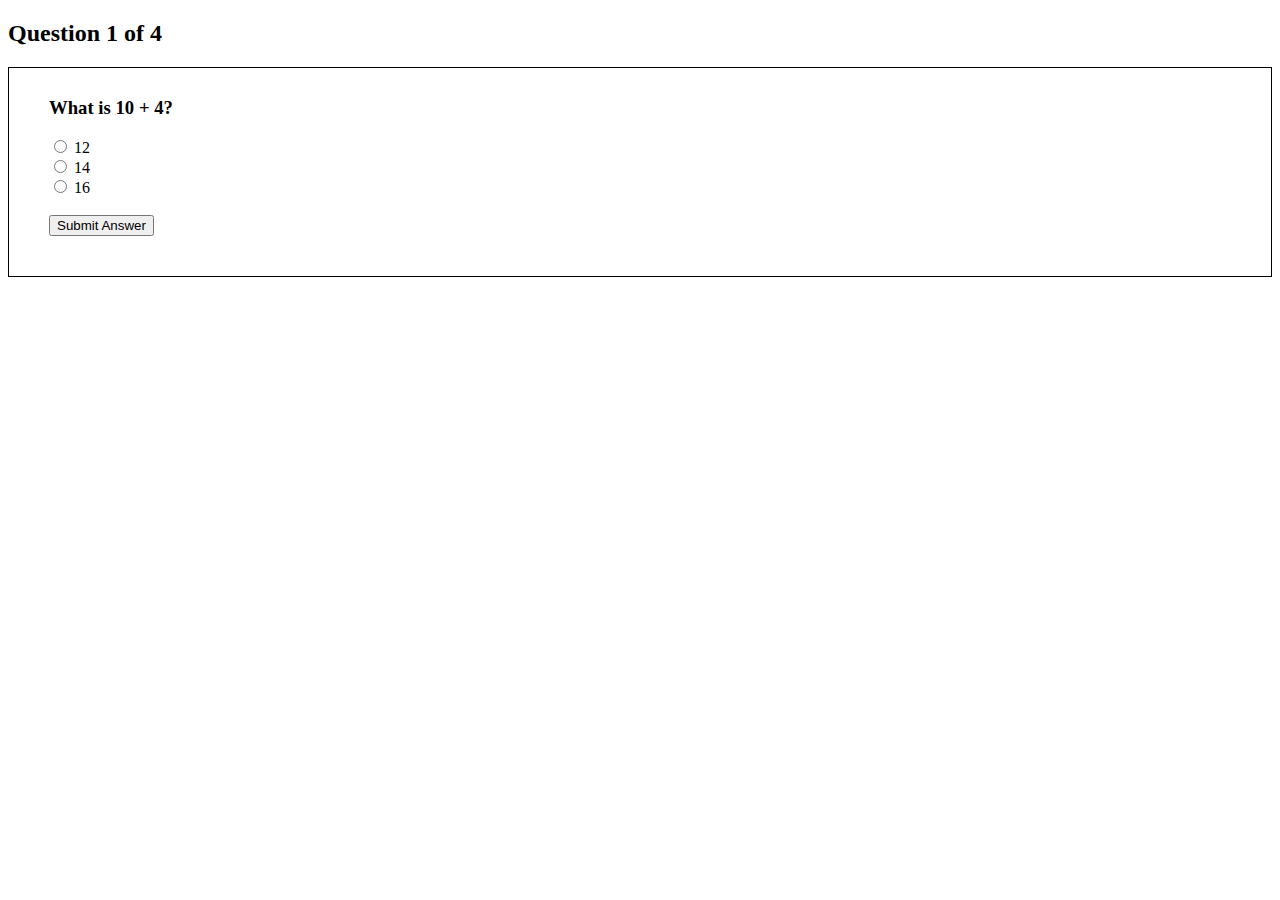
<file: Quiz/index.html>
<!DOCTYPE html>
<html>
<head>
<meta charset="UTF-8">
<style>
div#test{ border:#000 1px solid; padding:10px 40px 40px 40px; }
</style>
<script>
var pos = 0, test, test_status, question, choice, choices, chA, chB, chC, correct = 0;
var questions = [
    [ "What is 10 + 4?", "12", "14", "16", "B" ],
	[ "What is 20 - 9?", "7", "13", "11", "C" ],
	[ "What is 7 x 3?", "21", "24", "25", "A" ],
	[ "What is 8 / 2?", "10", "2", "4", "C" ]
];
function _(x){
	return document.getElementById(x);
}


function renderQuestion(){
	test = _("test");
	if(pos >= questions.length){
		test.innerHTML = "<h2>You got "+correct+" of "+questions.length+" questions correct</h2>";
		_("test_status").innerHTML = "Test Completed";
		pos = 0;
		correct = 0;
		return false;
	}

	_("test_status").innerHTML = "Question "+(pos+1)+" of "+questions.length;
	question = questions[pos][0];
	chA = questions[pos][1];
	chB = questions[pos][2];
	chC = questions[pos][3];
	test.innerHTML = "<h3>"+question+"</h3>";
	test.innerHTML += "<input type='radio' name='choices' value='A'> "+chA+"<br>";
	test.innerHTML += "<input type='radio' name='choices' value='B'> "+chB+"<br>";
	test.innerHTML += "<input type='radio' name='choices' value='C'> "+chC+"<br><br>";
	test.innerHTML += "<button onclick='checkAnswer()'>Submit Answer</button>";
}

function checkAnswer(){
	choices = document.getElementsByName("choices");
	for(var i=0; i<choices.length; i++){
		if(choices[i].checked){
			choice = choices[i].value;
		}
	}
	if(choice == questions[pos][4]){
		correct++;
	}
	pos++;
	renderQuestion();
}

window.addEventListener("load", renderQuestion, false);
</script>
</head>
<body>
<h2 id="test_status"></h2>
<div id="test"></div>
</body>
</html>
</file>
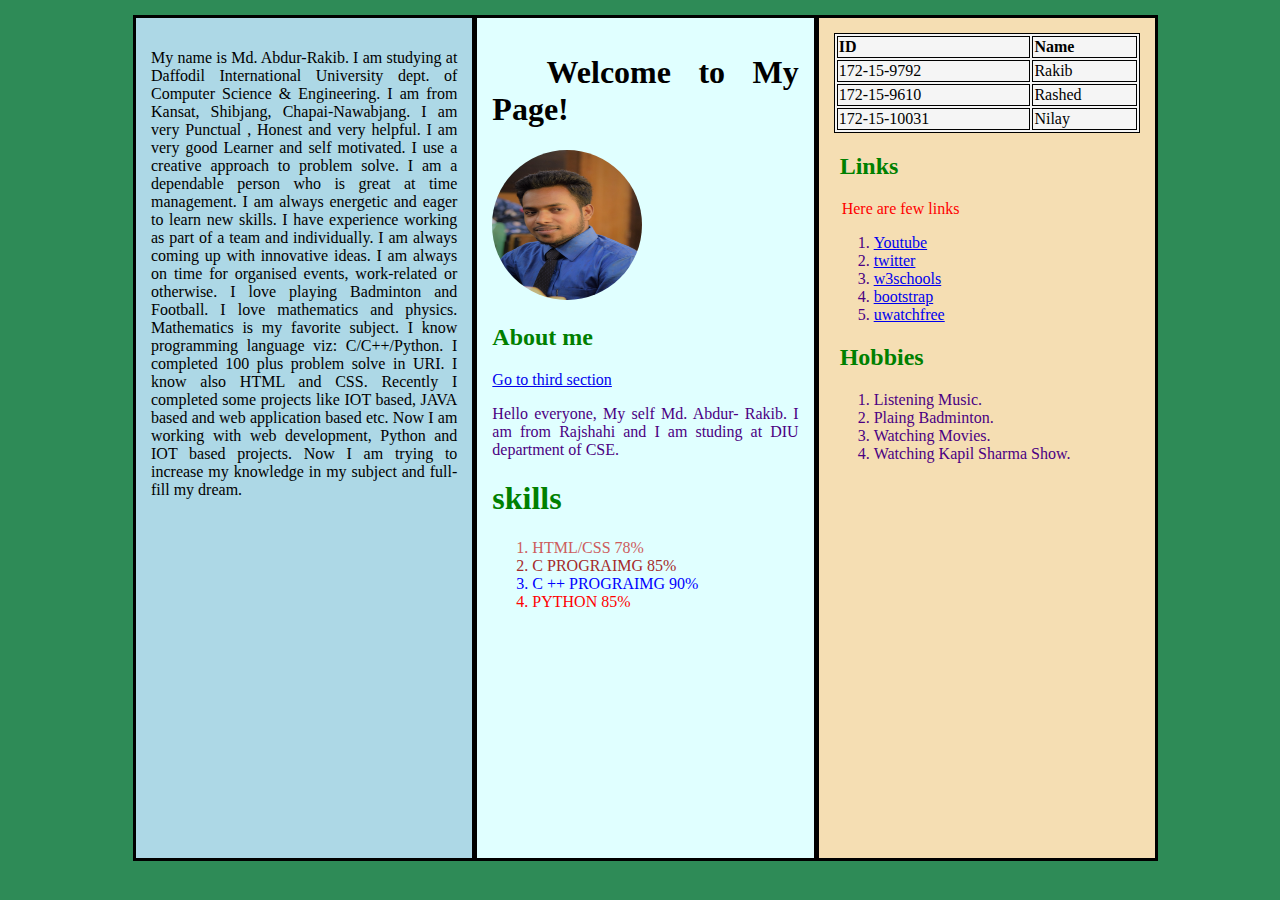
<file: Assignment_1/Lab2.html>
<!DOCTYPE html>
<html lang="en">
<head>
    <style>
        table, th, td {
            border: 1px solid black;
        }
    </style>

    <title>My Personal Web Page</title>
    <link rel="stylesheet" href="stylesheet.css">

</head>

<body>
    <div class="center">
    <div class="container">
        <!--This is a first section-->
    
    <div id="sec-1" class="column1 padding-15">
        <p class="text-justify">
            My name is Md. Abdur-Rakib. I am studying  at Daffodil International University dept. of Computer Science & Engineering. 
            I am from Kansat, Shibjang, Chapai-Nawabjang. I am very Punctual , Honest and very helpful. 
            I am  very good Learner and self motivated. I use a creative approach to problem solve. I am a dependable person who is great at time management. 
            I am always energetic and eager to learn new skills. I have experience working as part of a team and individually. 
            I am always coming up with innovative ideas. I am always on time for organised events, work-related or otherwise. 
            I love playing Badminton and Football. I love mathematics and physics. Mathematics is my favorite subject. 
            I know programming language viz: C/C++/Python. I completed 100 plus problem solve in URI.  I know  also HTML and CSS.
            Recently I completed some projects like IOT based, JAVA based and web application based etc. 
            Now I am working  with web development, Python  and IOT based  projects. Now I am  trying  to increase my knowledge in my subject and full-fill my dream.          
        </p>
    </div>

    <!--This is a second section-->
    <div id="sec-2" class="column2 padding-15">
        <h1> &nbsp; Welcome to My Page!</h1>
        <img src="Rakib.jpg" width="150px" height="150px" alt="This is me!"/>
        <h2>About me</h2>
        <a href="#sec-3">Go to third section</a></br>
        <p id="intro-p">Hello everyone, My self Md. Abdur- Rakib. I am from Rajshahi and I am studing at DIU department of CSE.</p>
        <h1 style="color: green">skills</h1>
        <ol class="my-ol">
            <li style="color: indianred;">HTML/CSS 78%</li>
            <li style="color: brown;">C PROGRAIMG 85%</li>
            <li style="color: blue;">C ++ PROGRAIMG 90%</li>
            <li style="color: red;">PYTHON 85%</li>
        </ol>
    </div>

    <!--This is a third section-->
    <div id="sec-3" class="column3 padding-15">
        <div class="tbl">
            <table style="width:100%">
                <tr>
                    <th>ID</th>
                    <th>Name</th> 
                </tr>
                <tr>
                    <td>172-15-9792</td>
                    <td>Rakib</td>
                </tr>
                <tr>
                    <td>172-15-9610</td>
                    <td>Rashed</td>
                </tr>
                <tr>
                    <td>172-15-10031</td>
                    <td>Nilay</td>
                </tr>
            </table>
        </div>


        <h2 style="color: green;"> &nbsp;Links</h2>
        <p style="color: red;">&nbsp; Here are few links</p>
        <ol class="my-ol">
            <li><a href="https://www.youtube.com/" target="blank">Youtube</a></li>
            <li><a href="https://www.twitter.com/" target="blank">twitter</a></li>
            <li><a href="https://www.w3schools.com/" target="blank">w3schools</a></li>
            <li><a href="https://getbootstrap.com/" target="blank">bootstrap</a></li>
            <li><a href="https://www.uwatchfree.ch/page/2/" target="blank">uwatchfree</a></li>
        </ol>

        <h2 style="color: green;"> &nbsp;Hobbies</h2>
        <ol class="my-ol">
            <li>Listening Music.</li>
            <li>Plaing Badminton.</li>
            <li>Watching Movies.</li>
            <li>Watching Kapil Sharma Show.</li>
        </ol>


    </div>
    </div>
</div>
        

</body>
</html>
</file>
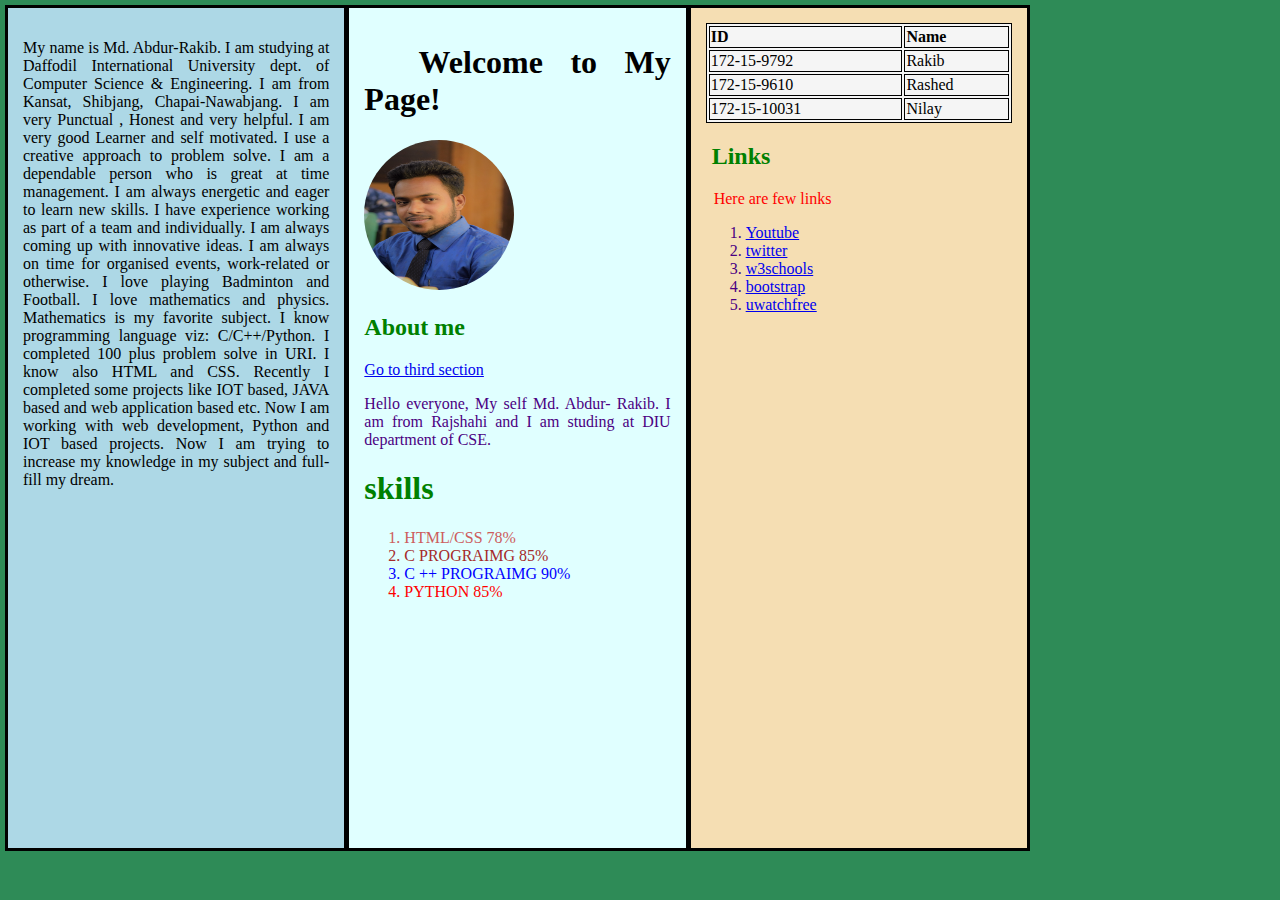
<file: Lab2/Lab2.html>
<!DOCTYPE html>
<html lang="en">
<head>
    <style>
        table, th, td {
            border: 1px solid black;
        }
    </style>

    <title>My Personal Web Page</title>
    <link rel="stylesheet" href="stylesheet.css">

</head>

<body>
    <div class="container">
        <!--This is a first section-->
    
    <div id="sec-1" class="column1 padding-15">
        <p class="text-justify">
            My name is Md. Abdur-Rakib. I am studying  at Daffodil International University dept. of Computer Science & Engineering. 
            I am from Kansat, Shibjang, Chapai-Nawabjang. I am very Punctual , Honest and very helpful. 
            I am  very good Learner and self motivated. I use a creative approach to problem solve. I am a dependable person who is great at time management. 
            I am always energetic and eager to learn new skills. I have experience working as part of a team and individually. 
            I am always coming up with innovative ideas. I am always on time for organised events, work-related or otherwise. 
            I love playing Badminton and Football. I love mathematics and physics. Mathematics is my favorite subject. 
            I know programming language viz: C/C++/Python. I completed 100 plus problem solve in URI.  I know  also HTML and CSS.
            Recently I completed some projects like IOT based, JAVA based and web application based etc. 
            Now I am working  with web development, Python  and IOT based  projects. Now I am  trying  to increase my knowledge in my subject and full-fill my dream.          
        </p>
    </div>

    <!--This is a second section-->
    <div id="sec-2" class="column2 padding-15">
        <h1> &nbsp; Welcome to My Page!</h1>
        <img src="Rakib.jpg" width="150px" height="150px" alt="This is me!"/>
        <h2>About me</h2>
        <a href="#sec-3">Go to third section</a></br>
        <p id="intro-p">Hello everyone, My self Md. Abdur- Rakib. I am from Rajshahi and I am studing at DIU department of CSE.</p>
        <h1 style="color: green">skills</h1>
        <ol class="my-ol">
            <li style="color: indianred;">HTML/CSS 78%</li>
            <li style="color: brown;">C PROGRAIMG 85%</li>
            <li style="color: blue;">C ++ PROGRAIMG 90%</li>
            <li style="color: red;">PYTHON 85%</li>
        </ol>
    </div>

    <!--This is a third section-->
    <div id="sec-3" class="column3 padding-15">
        <div class="tbl">
            <table style="width:100%">
                <tr>
                    <th>ID</th>
                    <th>Name</th> 
                </tr>
                <tr>
                    <td>172-15-9792</td>
                    <td>Rakib</td>
                </tr>
                <tr>
                    <td>172-15-9610</td>
                    <td>Rashed</td>
                </tr>
                <tr>
                    <td>172-15-10031</td>
                    <td>Nilay</td>
                </tr>
            </table>
        </div>


        <h2 style="color: green;"> &nbsp;Links</h2>
        <p style="color: red;">&nbsp; Here are few links</p>
        <ol class="my-ol">
            <li><a href="https://www.youtube.com/" target="blank">Youtube</a></li>
            <li><a href="https://www.twitter.com/" target="blank">twitter</a></li>
            <li><a href="https://www.w3schools.com/" target="blank">w3schools</a></li>
            <li><a href="https://getbootstrap.com/" target="blank">bootstrap</a></li>
            <li><a href="https://www.uwatchfree.ch/page/2/" target="blank">uwatchfree</a></li>
        </ol>

    </div>
    </div>
    
        
    

</body>
</html>
</file>
<file: Assignment_1/stylesheet.css>
img{
    border-radius: 50%;
  }
body{
    width: 100%;
    text-align: justify;
    background-color: seagreen;
}

h2{
    color: green;
}

ol{
    color: hotpink;
    text-align: left;
}
#intro-p{
    color: indigo;
}

.my-ol{
    color: indigo;
}
#sec-1{
    background-color: lightblue;
    outline-style: solid;
    outline-color: black;
   
}
#sec-2{
    background-color: lightcyan;
    outline-style: solid;
    outline-color: black;
}
#sec-3{
    background-color:wheat;
    outline-style: solid;
    outline-color: black;
}

.container{
    display: flex;
    width: 100%;
}

.text-right{
    text-align: right;
}
.text-left{
    text-align: left;
}

.column1, .column2,.column3{
    width: 250%;
    height: 90vh;
    float:left;
    margin-right: 5px;
}
.padding-15{
    padding:15px;
}
.tbl{
    background-color: whitesmoke;
}
.center {
  margin: auto;
  width: 80%;
  padding: 10px;
}
</file>
<file: Lab2/stylesheet.css>
img{
    border-radius: 50%;
  }
body{
    width: 80%;
    text-align: justify;
    background-color: seagreen;
}

h2{
    color: green;
}

ol{
    color: hotpink;
    text-align: left;
}
#intro-p{
    color: indigo;
}

.my-ol{
    color: indigo;
}
#sec-1{
    background-color: lightblue;
    outline-style: solid;
    outline-color: black;
   
}
#sec-2{
    background-color: lightcyan;
    outline-style: solid;
    outline-color: black;
}
#sec-3{
    background-color:wheat;
    outline-style: solid;
    outline-color: black;
}

.container{
    display: flex;
    width: 100%;
}

.text-right{
    text-align: right;
}
.text-left{
    text-align: left;
}

.column1, .column2,.column3{
    width: 250%;
    height: 90vh;
    float:left;
    margin-right: 5px;
}
.padding-15{
    padding:15px;
}
.tbl{
    background-color: whitesmoke;
}
</file>
